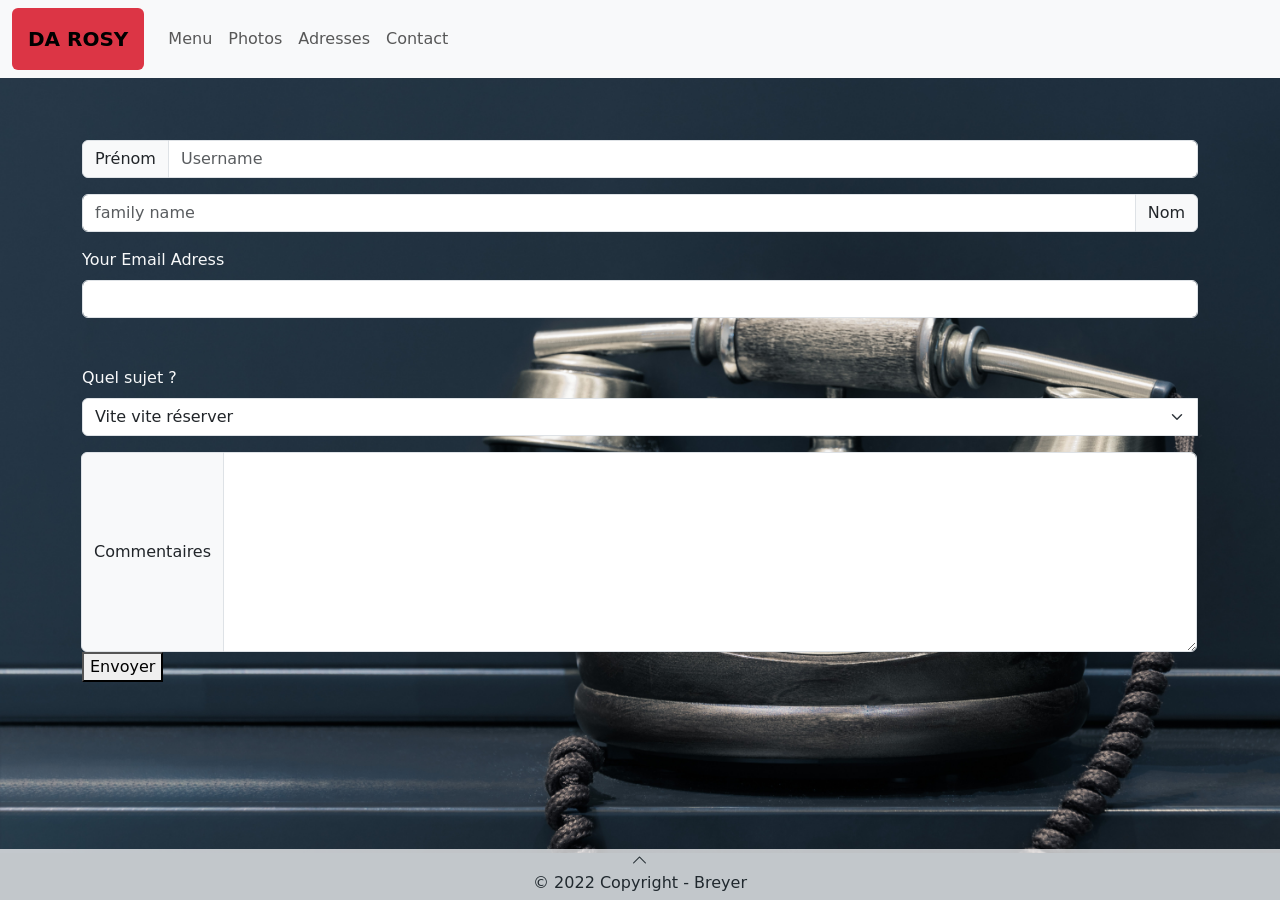
<file: contact.html>
<!DOCTYPE html>
<html lang="fr">
<head>
    <meta charset="UTF-8">
    <meta http-equiv="X-UA-Compatible" content="IE=edge">
    <meta name="viewport" content="width=device-width, initial-scale=1.0">
    <link href="https://cdn.jsdelivr.net/npm/bootstrap@5.2.0-beta1/dist/css/bootstrap.min.css" rel="stylesheet" integrity="sha384-0evHe/X+R7YkIZDRvuzKMRqM+OrBnVFBL6DOitfPri4tjfHxaWutUpFmBp4vmVor" crossorigin="anonymous">
    <script src="https://cdn.jsdelivr.net/npm/bootstrap@5.2.0-beta1/dist/js/bootstrap.bundle.min.js" integrity="sha384-pprn3073KE6tl6bjs2QrFaJGz5/SUsLqktiwsUTF55Jfv3qYSDhgCecCxMW52nD2" crossorigin="anonymous"></script>
    <link rel="stylesheet" href="https://cdn.jsdelivr.net/npm/bootstrap-icons@1.8.2/font/bootstrap-icons.css">
    <link rel="stylesheet" href="styles.css" />
    <title>Da Rosy</title>
</head>
<body id="contact">
<!-- Nav Bar -->
<nav class="navbar navbar-expand-lg bg-light navbar-light fixed-top">
  <div class="container-fluid">
      <button class="navbar-toggler" type="button" data-bs-toggle="collapse" data-bs-target="#navbarTogglerDemo01" aria-controls="navbarTogglerDemo01" aria-expanded="false" aria-label="Toggle navigation">
        <span class="navbar-toggler-icon"></span>
      </button>
          <a class="navbar-brand fw-bold bg-danger text-center rounded p-3" href="index.html">DA ROSY</a>
          <div class="collapse navbar-collapse" id="navbarTogglerDemo01">
            <ul class="navbar-nav me-auto mb-4 mb-lg-0">
                <li class="nav-item bg-transparent">
                  <a class="nav-link" aria-current="page" href="menu.html">Menu</a>
                </li>
                <li class="nav-item bg-transparent">
                  <a class="nav-link" href="photos.html">Photos</a>
                </li>
                <li class="nav-item bg-transparent">
                  <a class="nav-link" href="adresses.html">Adresses</a>
                </li>
                <li class="nav-item bg-transparent">
                  <a class="nav-link" href="contact.html">Contact</a>
                </li>
            </ul>
      
          </div>
  </div>
</nav>
<!-- fin Nav bar -->


  <header id="up" class="opacity-75">
  </header>
<main>
    
    

    <section class="container">
    <form method="post" action="backOffice.php">

        <div class="input-group mb-3">
            <span class="input-group-text" id="basic-addon1">Prénom</span>
            <input type="text" name="firstname" class="form-control" placeholder="Username" aria-label="Username" aria-describedby="basic-addon1">
          </div>
          
          <div class="input-group mb-3">
            <input type="text" name="lastname" class="form-control" placeholder="family name" aria-label="Family name" aria-describedby="basic-addon2">
            <span class="input-group-text" id="basic-addon2">Nom</span>
          </div>
          
          <label for="basic-url" class="form-label text-light">Your Email Adress</label>
          <div class="input mb-5">
            <input type="text" name="email" class="form-control" id="basic-url">
          </div>
          <label for="basic-url" class="form-label text-light">Quel sujet ?</label>
          <div class="input-group">
          <select name="choix" class="form-select mb-3" aria-label="Default select example">
            <option selected value="réservation">Vite vite réserver</option>
            <option value="Demande d'embauche">Je veux bosser chez vous!</option>
            <option value="félicitations">Bravo au chef !</option>
            <option value="réclamations">J'ai mal au ventre !</option>
          </select>
          
          <div class="input-group">
            <span class="input-group-text">Commentaires</span>
            <textarea name="comments" class="form-control" style="height:200px" aria-label="With textarea"></textarea>
          </div>  
          </div>
          <button type="submit">Envoyer</button>
    </form> 
   
    </section>

</main>
<footer class="bg-light opacity-75 text-center fixed-bottom">
  <a href="#up"><span class="bi bi-chevron-up text-dark"></span></a>
  <h6 class="text-dark">© 2022 Copyright - Breyer</h6>
</footer>

</body>

</html>
</file>
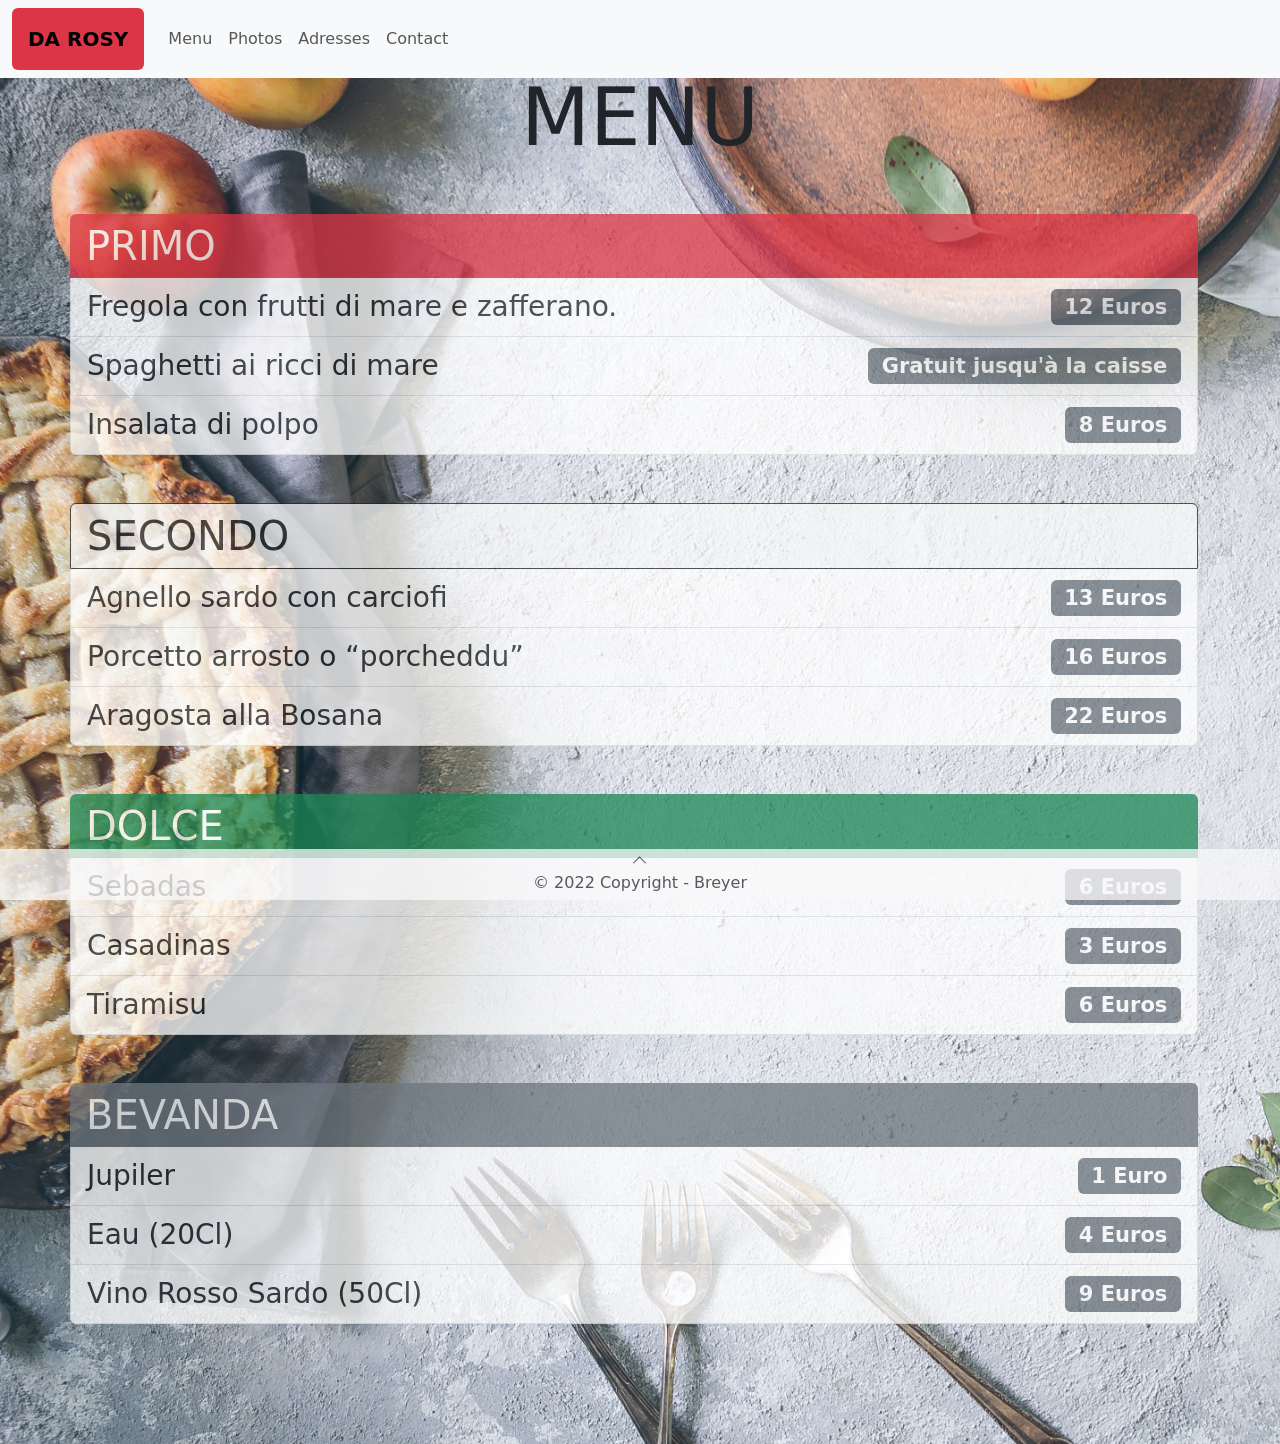
<file: menu.html>
<!DOCTYPE html>
<html lang="fr">
<head>
    <meta charset="UTF-8">
    <meta http-equiv="X-UA-Compatible" content="IE=edge">
    <meta name="viewport" content="width=device-width, initial-scale=1.0">
    <link href="https://cdn.jsdelivr.net/npm/bootstrap@5.2.0-beta1/dist/css/bootstrap.min.css" rel="stylesheet" integrity="sha384-0evHe/X+R7YkIZDRvuzKMRqM+OrBnVFBL6DOitfPri4tjfHxaWutUpFmBp4vmVor" crossorigin="anonymous">
    <script src="https://cdn.jsdelivr.net/npm/bootstrap@5.2.0-beta1/dist/js/bootstrap.bundle.min.js" integrity="sha384-pprn3073KE6tl6bjs2QrFaJGz5/SUsLqktiwsUTF55Jfv3qYSDhgCecCxMW52nD2" crossorigin="anonymous"></script>
    <link rel="stylesheet" href="https://cdn.jsdelivr.net/npm/bootstrap-icons@1.8.2/font/bootstrap-icons.css">
    <link rel="stylesheet" href="styles.css" />
    <title>Da Rosy</title>
</head>
<body id="menu">
<!-- Nav Bar -->
<nav class="navbar navbar-expand-lg bg-light navbar-light fixed-top">
  <div class="container-fluid">
      <button class="navbar-toggler" type="button" data-bs-toggle="collapse" data-bs-target="#navbarTogglerDemo01" aria-controls="navbarTogglerDemo01" aria-expanded="false" aria-label="Toggle navigation">
        <span class="navbar-toggler-icon"></span>
      </button>
          <a class="navbar-brand fw-bold bg-danger text-center rounded p-3" href="index.html">DA ROSY</a>
          <div class="collapse navbar-collapse" id="navbarTogglerDemo01">
            <ul class="navbar-nav me-auto mb-4 mb-lg-0">
                <li class="nav-item bg-transparent">
                  <a class="nav-link" aria-current="page" href="menu.html">Menu</a>
                </li>
                <li class="nav-item bg-transparent">
                  <a class="nav-link" href="photos.html">Photos</a>
                </li>
                <li class="nav-item bg-transparent">
                  <a class="nav-link" href="adresses.html">Adresses</a>
                </li>
                <li class="nav-item bg-transparent">
                  <a class="nav-link" href="contact.html">Contact</a>
                </li>
            </ul>
      
          </div>
  </div>
</nav>
<!-- fin Nav bar -->


  <header id="up" class="opacity-75">
  </header>
<main>

    <h1 class="text-center display-1">MENU</h1>
<!-- MENU -->
    <section class="container">

<div class="row mb-5 mt-5">
    <!-- PRIMO -->
    <ul class="list-group opacity-75">
        <li class="list-group-item active bg-danger border-0 display-6">PRIMO</li>
        <li class="list-group-item fs-3 d-flex justify-content-between align-items-center">Fregola con frutti di mare e zafferano.
            <span class="badge bg-secondary badge-pill">12 Euros</span>
        </li>
        <li class="list-group-item fs-3 d-flex justify-content-between align-items-center">Spaghetti ai ricci di mare
            <span class="badge bg-secondary">Gratuit jusqu'à la caisse</span>
        </li>
        <li class="list-group-item fs-3 d-flex justify-content-between align-items-center">Insalata di polpo
            <span class="badge bg-secondary">8 Euros</span>
        </li>
    </ul>
</div>
<div class="row mb-5">
   <!-- SECONDO -->
   <ul class="list-group opacity-75">
    <li class="list-group-item active bg-light text-dark border-1 border-dark display-6">SECONDO</li>
    <li class="list-group-item fs-3 d-flex justify-content-between align-items-center">Agnello sardo con carciofi
        <span class="badge bg-secondary">13 Euros</span>
    </li>
    <li class="list-group-item fs-3 d-flex justify-content-between align-items-center">Porcetto arrosto o “porcheddu”
        <span class="badge bg-secondary">16 Euros</span>
    </li>
    <li class="list-group-item fs-3 d-flex justify-content-between align-items-center">Aragosta alla Bosana
        <span class="badge bg-secondary">22 Euros</span>
    </li>
</ul>
</div>
<div class="row mb-5">
   <!-- DOLCE -->
   <ul class="list-group opacity-75">
    <li class="list-group-item active bg-success border-0 display-6">DOLCE</li>
    <li class="list-group-item fs-3 d-flex justify-content-between align-items-center">Sebadas
        <span class="badge bg-secondary">6 Euros</span>
    </li>
    <li class="list-group-item fs-3 d-flex justify-content-between align-items-center">Casadinas
        <span class="badge bg-secondary">3 Euros</span>
    </li>
    <li class="list-group-item fs-3 d-flex justify-content-between align-items-center">Tiramisu
        <span class="badge bg-secondary">6 Euros</span>
    </li>
</ul>
</div>
<div class="row">
     <!-- DOLCE -->
   <ul class="list-group opacity-75">
    <li class="list-group-item active bg-secondary border-0 display-6">BEVANDA</li>
    <li class="list-group-item fs-3 d-flex justify-content-between align-items-center">Jupiler
        <span class="badge bg-secondary">1 Euro</span>
    </li>
    <li class="list-group-item fs-3 d-flex justify-content-between align-items-center">Eau (20Cl)
        <span class="badge bg-secondary">4 Euros</span>
    </li>
    <li class="list-group-item fs-3 d-flex justify-content-between align-items-center">Vino Rosso Sardo (50Cl)
        <span class="badge bg-secondary">9 Euros</span>
    </li>
</ul>
</div>

 



</section>
</main>
<footer class="bg-light opacity-75 text-center fixed-bottom">
  <a href="#up"><span class="bi bi-chevron-up text-dark"></span></a>
  <h6 class="text-dark">© 2022 Copyright - Breyer</h6>
</footer>

</body>

</html>
</file>
<file: styles.css>
body
{
    background-image: url(photos/fondPrinciapl.jpg);
    background-repeat: no-repeat;
    background-size: cover;
    margin-top: 70px;
}

main
{
    margin-bottom: 120px;
} 

#menu
{
    background-image: url(photos/fondMenu.jpg);
    background-repeat: no-repeat;
    background-size: cover;
    margin-top: 70px;
}

#contact
{
    background-image: url(photos/contact.jpg);
    background-repeat: no-repeat;
    background-size: cover;
    background-color: rgba(34,52,66);
    margin-top: 140px;
}
#backOffice
{
    background-size: cover;
    background-color: rgba(34,52,66);
    margin-top: 140px;
}

#adresses
{
    margin-top: 200px;
}

#photos
{
    background-image: none;
}

#background_table
{
    width: 80%;
    margin: auto;
}

#background_table, td, tr
{
    background-color: rgb(211, 199, 199);
    color: black;
    border: solid 1px;
    text-align: center;
    height: 1.3rem;
}
</file>
